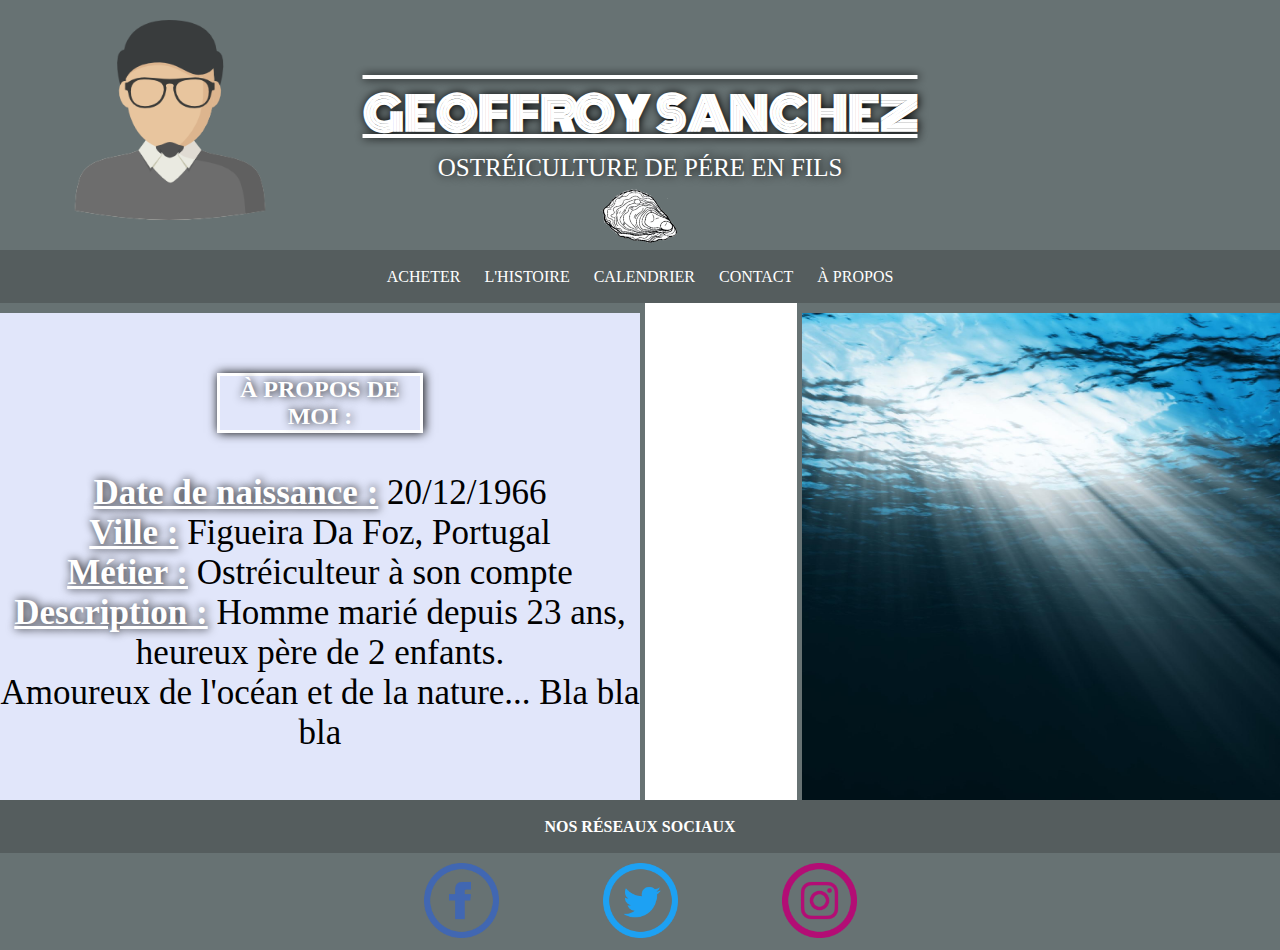
<file: index.html>
<!DOCTYPE html>
<html lang="fr">
<head>
    <meta charset="UTF-8">
    <meta name="definiton" content="Pas de présentation Geoffroy Sanchez">
    <link rel="stylesheet" type="text/css" href="style.css">
    <link rel="shortcut icon" href="favicon.ico" type="image/x-icon">
    <link rel="icon" href="favicon.ico" type="image/x-icon">
    <link href="https://fonts.googleapis.com/css?family=Monoton" rel="stylesheet">
    <title>Geoffroy Sanchez</title>
</head>
<body>
    <section id="index">
    <header>
        <img class="img_header" src="media/avatar.png" height="256" width="256" alt="avatar homme casquette noir, lunette, pull gris">
        <img class="huitre_logo" src="media/huitre.png" height="217" width="217" alt="logo d'une huitre">
        <h1>GEOFFROY SANCHEZ</h1>
        <div class="sub_h1">OSTRÉICULTURE DE PÉRE EN FILS</div>
    </header>
    <nav class="navbar">
        <a class="white_link" href="coucou.html" target="_blank">ACHETER</a>
        <a class="white_link" href="coucou.html" target="_blank">L'HISTOIRE</a>
        <a class="white_link" href="coucou.html" target="_blank">CALENDRIER</a>
        <a class="white_link" href="contact.php" target="_blank">CONTACT</a>
        <a class="white_link" href="coucou.html" target="_blank">À PROPOS</a>
    </nav>
    <div class="left_side_text">
        <h2 class="a_propos">À PROPOS DE MOI :</h2>
        <p class="desc">
            <br><span class="bold_text">Date de naissance :</span> 20/12/1966
            <br><span class="bold_text">Ville :</span> Figueira Da Foz, Portugal
            <br><span class="bold_text">Métier :</span> Ostréiculteur à son compte
            <br><span class="bold_text">Description :</span> Homme marié depuis 23 ans, heureux père de 2 enfants. 
            <br>Amoureux de l'océan et de la nature... Bla bla bla
        </p>
    </div>
    <img class="right_side_img" src="media/sea.jpg" width="1900" height="1899" alt="image de l'océan">
    <footer>
        <div class="bottom_bar">
            <div class="social_media">NOS RÉSEAUX SOCIAUX</div>
        </div>
        <div class="social_media_bar">
            <a href="https://www.facebook.com/geoffroy.sanchez.35" target="_blank"><img class="logo_social_media" src="media/logo_facebook.png" width="240" height="240" alt="logo facebook"></a>
            <a href="https://twitter.com/GeoffroySanchez?lang=fr" target="_blank"><img class="logo_social_media" src="media/logo_twitter.png" width="240" height="240" alt="logo twitter"></a>
            <a href="https://www.instagram.com/" target="_blank"><img class="logo_social_media" src="media/logo_instagram.png" width="240" height="240" alt="logo instagram"></a>
        </div>
    </footer>
</section>
</body>
</html>
</file>
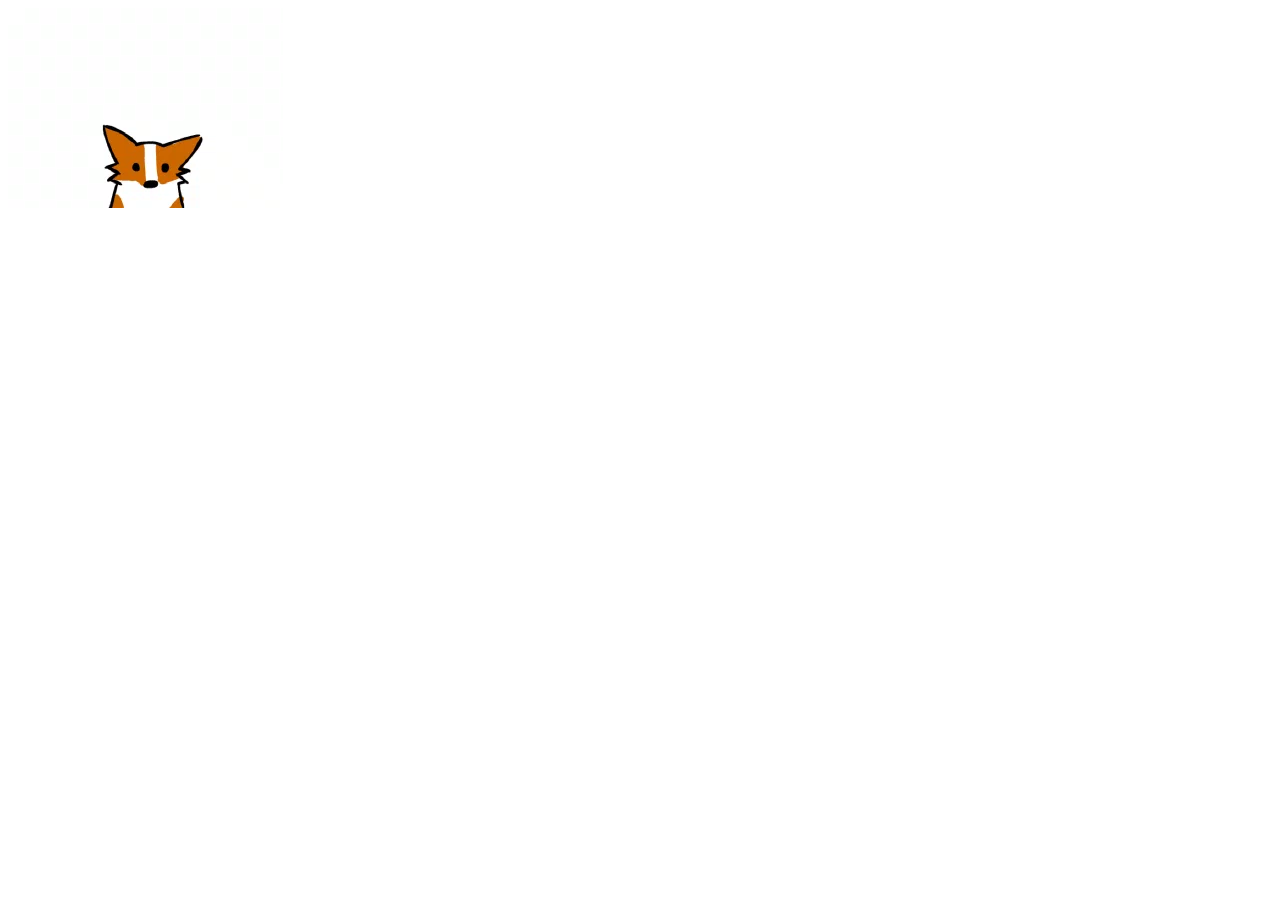
<file: coucou.html>
<!DOCTYPE html>
<html lang="fr">
<head>
	<meta charset="UTF-8">
	<meta name="author" content="Geoffroy Carette">
	<meta name="description" content="Page annexe permettant d'illustrer la page footer.html">
	<meta name="keywords" content="Annexe de la page footer.html">
	<title>Coucou</title>
</head>
<body>
	<img src="media/chienhello.gif" alt="Gif d'un chien qui fait signe de la patte">
	
</body>
</html>
</file>
<file: style.css>
.img_header {
	width: 200px;
	height: 200px;
	margin-top: 20px;
	margin-left: 70px;
}

body {
	margin: 0px;
	padding: 0px;
}

header {
	background-color: #677273;
	height: 250px;
	width: auto;
	margin: 0px;
	padding: 0px;
}

#index h1 {
	position: relative;
	text-align: center;
	bottom: 300px;
	color: white;
	text-shadow: black 1px 0 10px;
	font-size: 45px;
	text-decoration: underline overline;
	font-family: 'Monoton', cursive;
}

.navbar {
	height: 35px;
	width: 100%;
	background-color: #555d5e;
	position: relative;
	text-align: center;
	text-decoration-color: white;
	padding-top: 17.5px;
}

.white_link {
	color: white;
	text-decoration-color: transparent;
	bottom: 5px;
	margin-right: 10px;
	margin-left: 10px;
}

.sub_h1 {
	position: relative;
	text-align: center;
	bottom: 325px;
	color: white;
	font-size: 25px;
	text-shadow: black 1px 0 10px;
}

.huitre_logo {
	position: relative;
	bottom: 70px;
	width: 125px;
	height: 125px;
	transform: rotate(-70deg);
	margin-right: auto;
	margin-left: auto;
	display: block;
}

footer {
	position: absolute;
	background-color: #677273;
	height: 150px;
	width: 100%;
	margin: 0px;
	padding: 0px;
	top: 800px;
}

.bottom_bar {
	height: 35px;
	width: 100%;
	background-color: #555d5e;
	position: relative;
	text-align: center;
	padding-bottom: 17.5px;
}

.social_media {
	position: relative;
	color: white;
	bottom: -17.5px;
	font-weight: bold;
}

.social_media_bar {
	text-align: center;
	padding-top: 10px;
}

.logo_social_media {
	width: 75px;
	height: 75px;
	padding-right: 50px;
	padding-left: 50px;

}

.left_side_text {
	position: absolute;
	background-color: #E1E6FA;
	margin-right: 0px;
	padding: 0px;
	height: 500px;
	width: 50%;
	border-style: solid;
	border-top-width: 10px;
	border-right-width: 5px;
	border-left-width: 0px;
	border-color: #677273;
}

.right_side_img {
	position: absolute;
	width: 781px;
	height: 500px;
	border-style: solid;
	border-left-width: 5px;
	border-top-width: 10px;
	left: 797px;
	top: 303px;
	border-right-width: 0px;
	border-color: #677273;

}

.a_propos {
	text-align: center;
	margin: auto;
	margin-top: 60px;
	width: 200px;
	color: white;
	text-shadow: black 1px 0 10px;
	box-shadow: black 1px 0 10px;
	border: solid;
}

.desc {
	font-size: 35px;
	text-align: center;
	margin-top: 0px;
}

.bold_text {
	font-weight: bold;
	color: white;
	text-shadow: black 1px 0 10px;
	text-decoration: underline;
}

/* Formulaire de contact */

.blockprincipal {
	display: flex;
	justify-content: space-around;
}

.block1 {
	border: dashed;
	border-width: 1px;
	font-family: 'Montserrat', sans-serif;
}

.block2 {
	border: dashed;
	border-width: 1px;
	font-family: 'Montserrat', sans-serif;
}

.label {
	background-color: rgba(164, 176, 190, 0.6);
	border: solid;
	border-width: 0.5px;

}

.block3 {
	width: 92.5%;
	box-sizing: border-box;
	border: dashed;
	border-width: 1px;
	font-family: 'Montserrat', sans-serif;
}

.width_label {
	width: 40%;
}

@media (min-width: 768px) and (max-width: 991px) {
	.block1 {
		max-width: 89.5% !important;
	}

	.block2 {
		max-width: 89.5% !important;
		margin-top: 50px;
	}

}

@media (min-width: 992px) {
	.block1 {
		max-width: 40% !important;
	}

	.block2 {
		max-width: 40% !important;
	}
}

.select_width {
	width: 25%;
	margin-left: 31px;
}

.textarea_margin {
	margin-right: 2rem;
	margin-left: 2rem;
	height: 150px;
}

.boutton_margin {
	margin-left: 2rem;
	background-color: rgba(164, 176, 190, 0.5);
}

.ocean_background {
	background: url(./media/ocean_background.jpg) no-repeat;
	background-size: cover;
	margin: 0;
	padding: 0;
}

.bg_container {
	background-color: rgba(245, 246, 250, 0.8);
	padding-bottom: 3.5rem;
	border-radius: 5%;

}

.margin_label_select {
	margin-left: 31px;
	width: 25%;
}

#formulaire_contact h1 {
	font-family: 'Montserrat', sans-serif;
	font-size: 5rem;
	letter-spacing: -5px;
}

.swal-button {
	background-color: rgb(164, 176, 190);;
}

.swal-button:active {
	background-color: grey;
}
</file>
